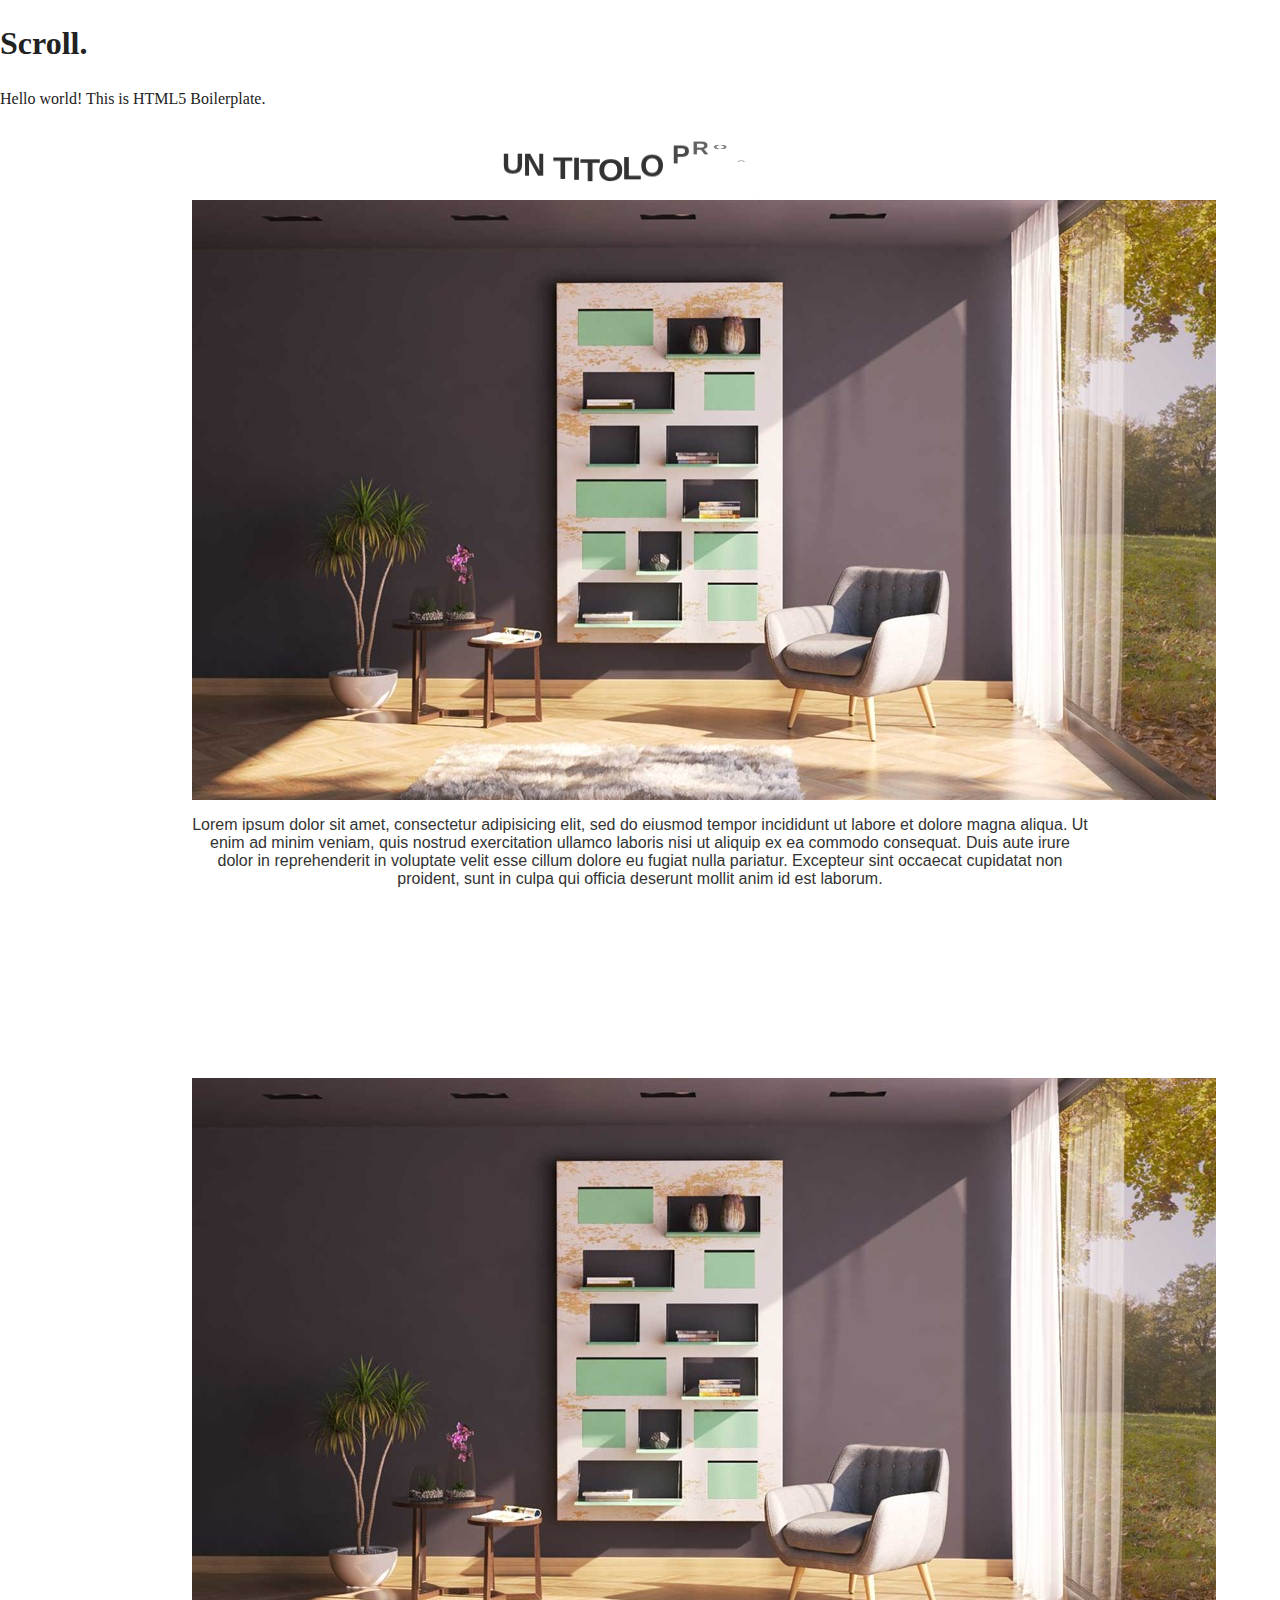
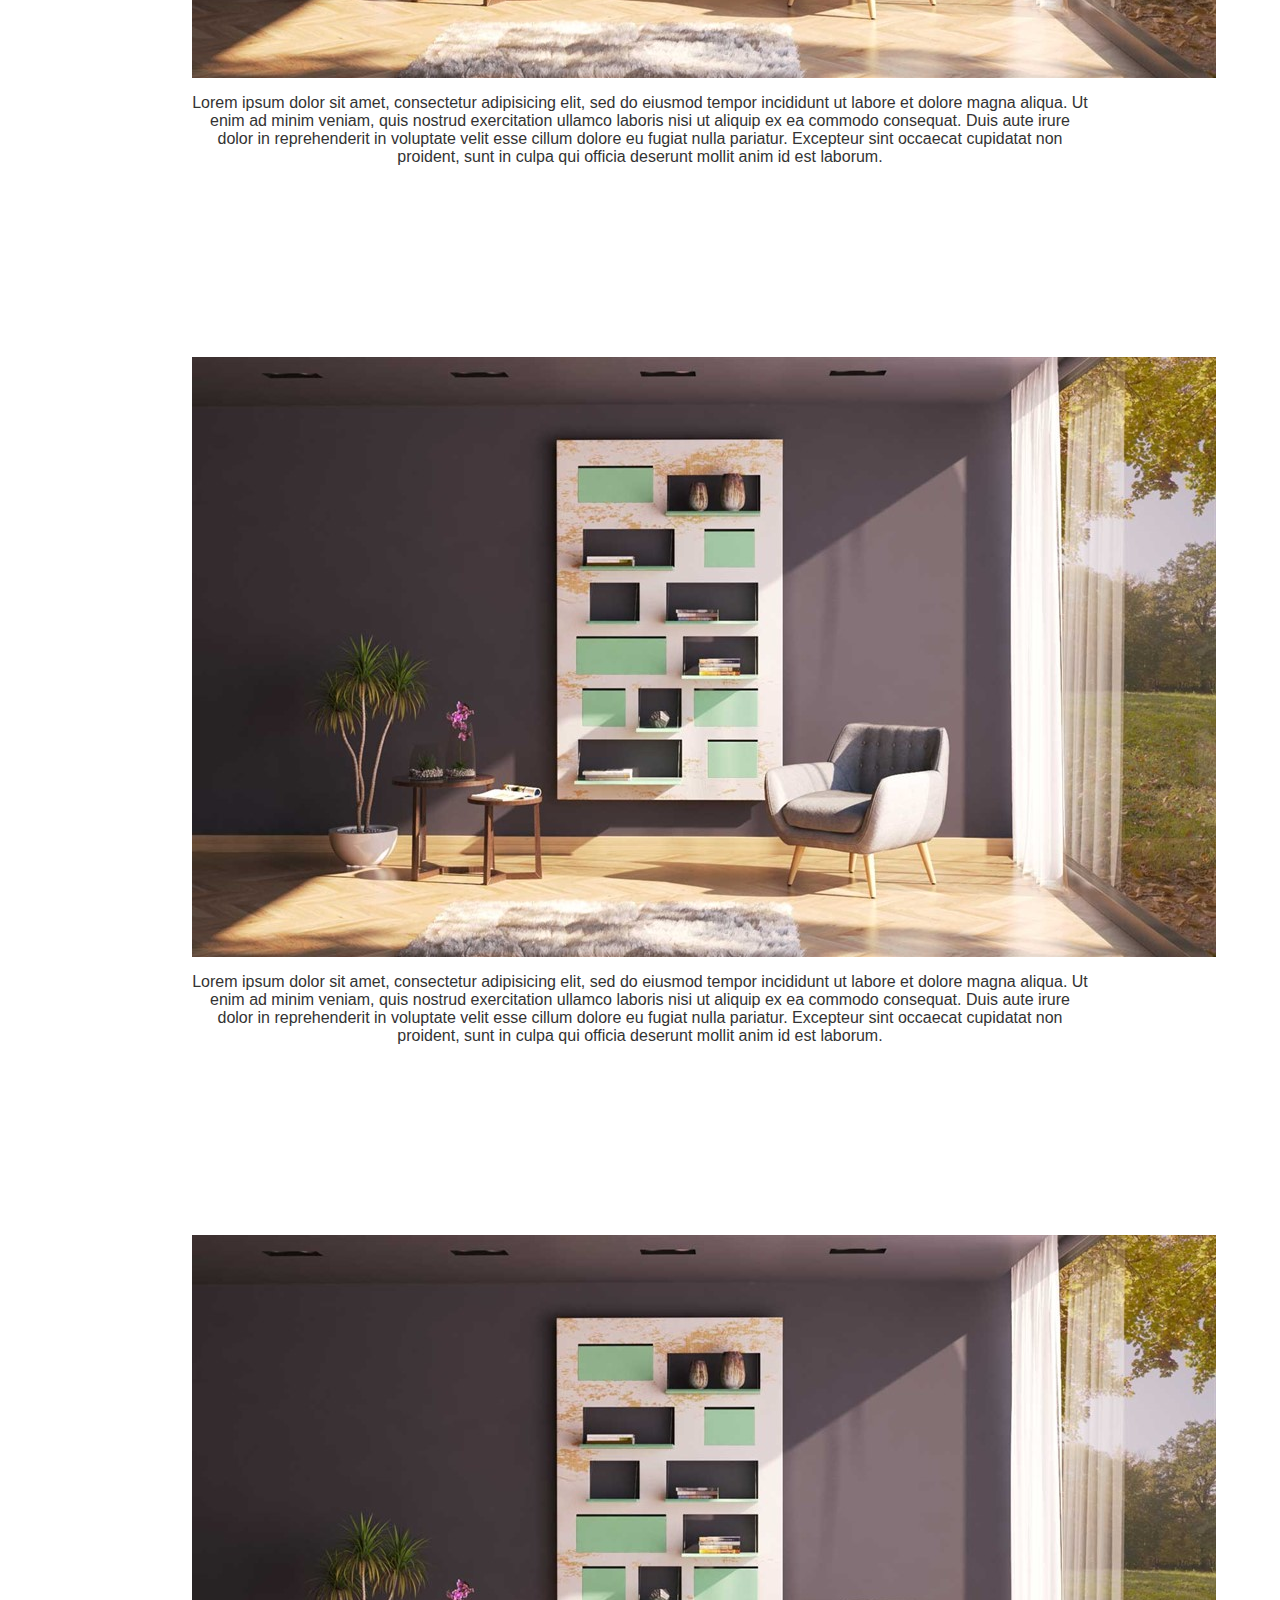
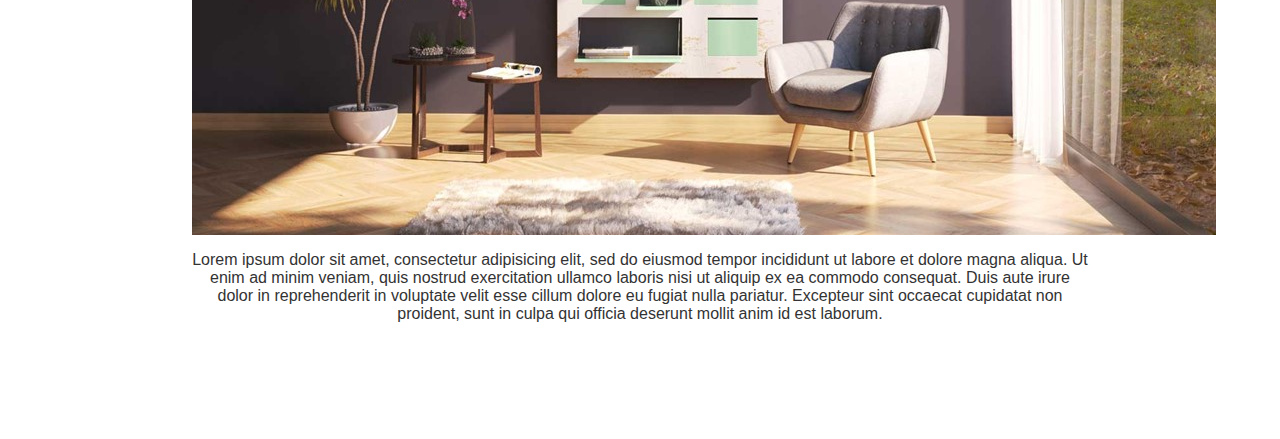
<file: index.html>
<!doctype html>
<html class="no-js" lang="">
<head>
  <meta charset="utf-8">
  <meta http-equiv="x-ua-compatible" content="ie=edge">
  <title>HOMEPAGE</title>
  <meta name="description" content="">
  <meta name="viewport" content="width=device-width, initial-scale=1">

  <link rel="manifest" href="site.webmanifest">
  <link rel="apple-touch-icon" href="icon.png">
  <!-- Place favicon.ico in the root directory -->

  <link rel="stylesheet" href="css/normalize.css">
  <link rel="stylesheet" href="css/main.css">
</head>
<body>
  <!--[if lte IE 9]>
  <p class="browserupgrade">You are using an <strong>outdated</strong> browser. Please <a href="https://browsehappy.com/">upgrade your browser</a> to improve your experience and security.</p>
  <![endif]-->

  <div id="main">
    <!-- Add your site or application content here -->
    <h1>Scroll.</h1>
    <p>Hello world! This is HTML5 Boilerplate.</p>


    <div class="hide-scroll">
      <h1  id="t1">Un titolo prova</h1>
      <img src="img/img.jpg" alt="bosco">
      <p>Lorem ipsum dolor sit amet, consectetur adipisicing elit, sed do eiusmod tempor incididunt ut labore et
        dolore magna aliqua. Ut enim ad minim veniam, quis nostrud exercitation ullamco laboris nisi ut aliquip ex ea commodo
        consequat. Duis aute irure dolor in reprehenderit in voluptate velit esse cillum dolore eu fugiat nulla pariatur.
        Excepteur sint occaecat cupidatat non proident, sunt in culpa qui officia deserunt mollit anim id est laborum.</p>
    </div>
    <div class="hide-scroll">
      <h1 id="t2">Un titolo prova 2</h1>
      <img src="img/img.jpg" alt="bosco">
      <p>Lorem ipsum dolor sit amet, consectetur adipisicing elit, sed do eiusmod tempor incididunt ut labore et
        dolore magna aliqua. Ut enim ad minim veniam, quis nostrud exercitation ullamco laboris nisi ut aliquip ex ea commodo
        consequat. Duis aute irure dolor in reprehenderit in voluptate velit esse cillum dolore eu fugiat nulla pariatur.
        Excepteur sint occaecat cupidatat non proident, sunt in culpa qui officia deserunt mollit anim id est laborum.</p>
    </div>
    <div class="hide-scroll">
      <h1 id="t3">Un titolo prova 3</h1>
      <img src="img/img.jpg" alt="bosco">
      <p>Lorem ipsum dolor sit amet, consectetur adipisicing elit, sed do eiusmod tempor incididunt ut labore et
        dolore magna aliqua. Ut enim ad minim veniam, quis nostrud exercitation ullamco laboris nisi ut aliquip ex ea commodo
        consequat. Duis aute irure dolor in reprehenderit in voluptate velit esse cillum dolore eu fugiat nulla pariatur.
        Excepteur sint occaecat cupidatat non proident, sunt in culpa qui officia deserunt mollit anim id est laborum.</p>
    </div>
    <div class="hide-scroll">
      <h1  id="t4">Un titolo prova 4</h1>
      <img src="img/img.jpg" alt="bosco">
      <p>Lorem ipsum dolor sit amet, consectetur adipisicing elit, sed do eiusmod tempor incididunt ut labore et
        dolore magna aliqua. Ut enim ad minim veniam, quis nostrud exercitation ullamco laboris nisi ut aliquip ex ea commodo
        consequat. Duis aute irure dolor in reprehenderit in voluptate velit esse cillum dolore eu fugiat nulla pariatur.
        Excepteur sint occaecat cupidatat non proident, sunt in culpa qui officia deserunt mollit anim id est laborum.</p>
    </div>


    </div>
    <script src="js/vendor/detectizr.js"></script>
    <script src="js/vendor/modernizr-3.5.0.min.js"></script>
    <script src="https://code.jquery.com/jquery-3.2.1.min.js" crossorigin="anonymous"></script>
    <script>window.jQuery || document.write('<script src="js/vendor/jquery-3.2.1.min.js"><\/script>')</script>
    <script src="js/vendor/greensock-js/src/minified/TweenMax.min.js"></script>
    <script src="js/plugins.js"></script>
    <script src="js/main.js"></script>

    <!-- Google Analytics: change UA-XXXXX-Y to be your site's ID. -->
    <script>
    window.ga=function(){ga.q.push(arguments)};ga.q=[];ga.l=+new Date;
    ga('create','UA-XXXXX-Y','auto');ga('send','pageview')
    </script>
    <script src="https://www.google-analytics.com/analytics.js" async defer></script>
  </body>
  </html>
</file>
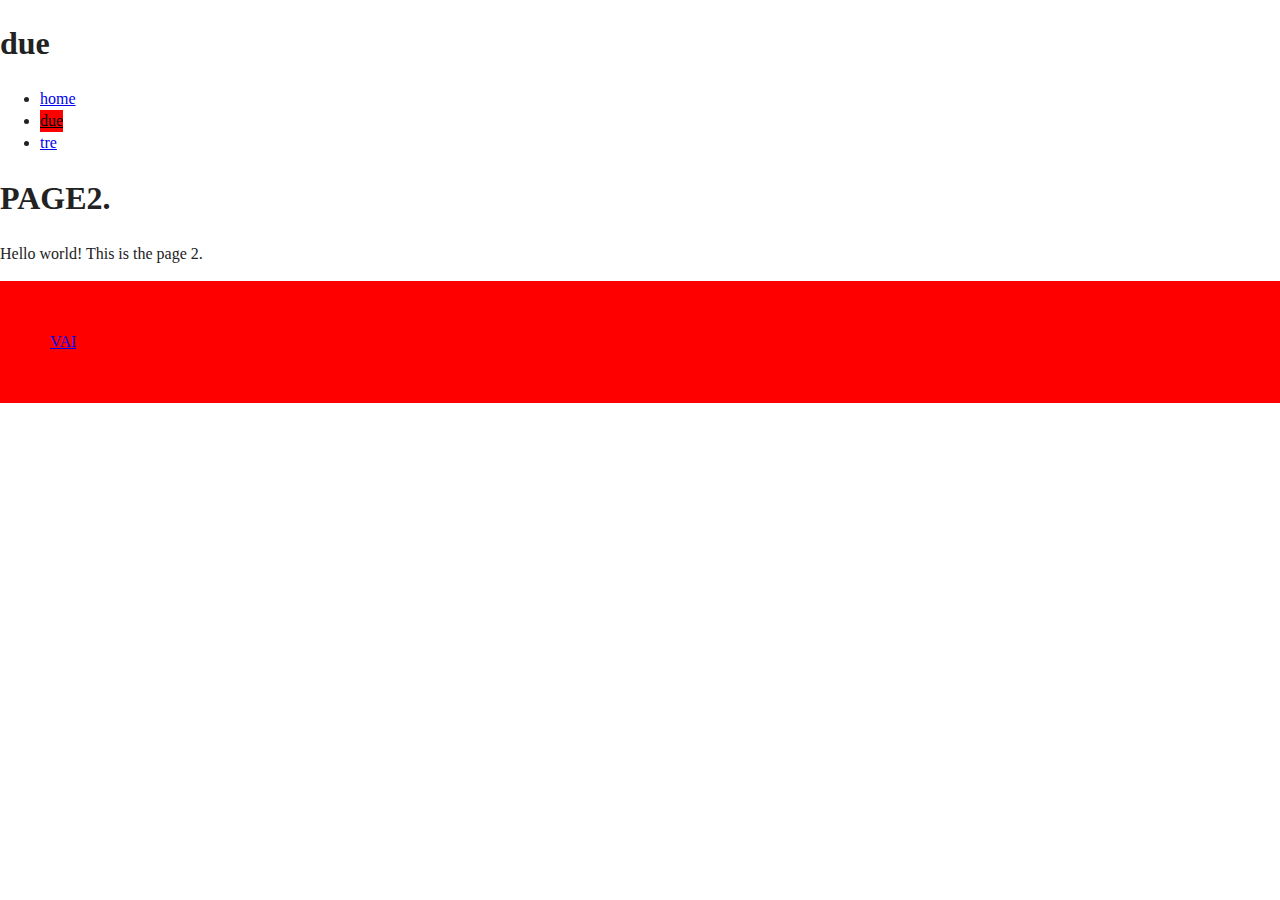
<file: page2.html>
<!doctype html>
<html class="no-js" lang="">
    <head>
        <meta charset="utf-8">
        <meta http-equiv="x-ua-compatible" content="ie=edge">
        <title>PAGE2</title>
        <meta name="description" content="">
        <meta name="viewport" content="width=device-width, initial-scale=1">

        <link rel="manifest" href="site.webmanifest">
        <link rel="apple-touch-icon" href="icon.png">
        <!-- Place favicon.ico in the root directory -->

        <link rel="stylesheet" href="css/normalize.css">
        <link rel="stylesheet" href="css/main.css">
    </head>
    <body>
        <!--[if lte IE 9]>
            <p class="browserupgrade">You are using an <strong>outdated</strong> browser. Please <a href="https://browsehappy.com/">upgrade your browser</a> to improve your experience and security.</p>
        <![endif]-->
        <h1>due</h1>
        <header>
        	<ul>
        		<li><a href="index.html">home</a></li>
        		<li><a href="page2.html" class="current">due</a></li>
        		<li><a href="page3.html">tre</a></li>
        	</ul>
        </header>
		<div id="main">
        <!-- Add your site or application content here -->
        	<h1>PAGE2.</h1>
        	<p>Hello world! This is the page 2.</p>
          <a href="index.html" class="stdBtn" style="background:red;display:block;padding:50px;">VAI</a>
        </div>
        <script src="js/vendor/modernizr-3.5.0.min.js"></script>
        <script src="https://code.jquery.com/jquery-3.2.1.min.js" integrity="sha256-hwg4gsxgFZhOsEEamdOYGBf13FyQuiTwlAQgxVSNgt4=" crossorigin="anonymous"></script>
        <script>window.jQuery || document.write('<script src="js/vendor/jquery-3.2.1.min.js"><\/script>')</script>
        <script src="js/plugins.js"></script>
        <script src="js/main.js"></script>

        <!-- Google Analytics: change UA-XXXXX-Y to be your site's ID. -->
        <script>
            window.ga=function(){ga.q.push(arguments)};ga.q=[];ga.l=+new Date;
            ga('create','UA-XXXXX-Y','auto');ga('send','pageview')
        </script>
        <script src="https://www.google-analytics.com/analytics.js" async defer></script>
    </body>
</html>
</file>
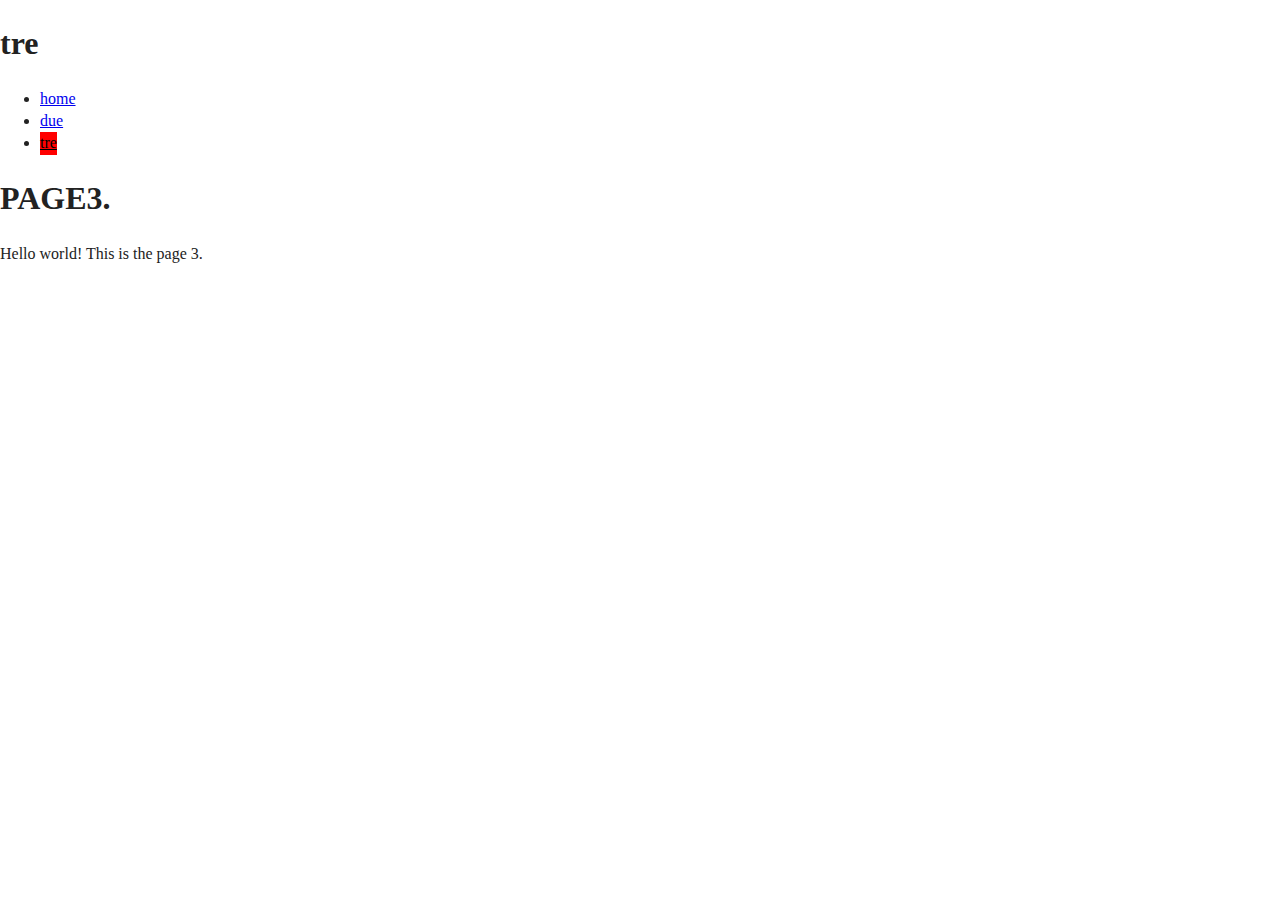
<file: page3.html>
<!doctype html>
<html class="no-js" lang="">
    <head>
        <meta charset="utf-8">
        <meta http-equiv="x-ua-compatible" content="ie=edge">
        <title>PAGE3</title>
        <meta name="description" content="">
        <meta name="viewport" content="width=device-width, initial-scale=1">

        <link rel="manifest" href="site.webmanifest">
        <link rel="apple-touch-icon" href="icon.png">
        <!-- Place favicon.ico in the root directory -->

        <link rel="stylesheet" href="css/normalize.css">
        <link rel="stylesheet" href="css/main.css">
    </head>
    <body>
        <!--[if lte IE 9]>
            <p class="browserupgrade">You are using an <strong>outdated</strong> browser. Please <a href="https://browsehappy.com/">upgrade your browser</a> to improve your experience and security.</p>
        <![endif]-->
        <h1>tre</h1>
        <header>
        	<ul>
        		<li><a href="index.html">home</a></li>
        		<li><a href="page2.html">due</a></li>
        		<li><a href="page3.html" class="current">tre</a></li>
        	</ul>
        </header>
		<div id="main">
        <!-- Add your site or application content here -->
        	<h1>PAGE3.</h1>
        	<p>Hello world! This is the page 3.</p>
        </div>
        <script src="js/vendor/modernizr-3.5.0.min.js"></script>
        <script src="https://code.jquery.com/jquery-3.2.1.min.js" integrity="sha256-hwg4gsxgFZhOsEEamdOYGBf13FyQuiTwlAQgxVSNgt4=" crossorigin="anonymous"></script>
        <script>window.jQuery || document.write('<script src="js/vendor/jquery-3.2.1.min.js"><\/script>')</script>
        <script src="js/plugins.js"></script>
        <script src="js/main.js"></script>

        <!-- Google Analytics: change UA-XXXXX-Y to be your site's ID. -->
        <script>
            window.ga=function(){ga.q.push(arguments)};ga.q=[];ga.l=+new Date;
            ga('create','UA-XXXXX-Y','auto');ga('send','pageview')
        </script>
        <script src="https://www.google-analytics.com/analytics.js" async defer></script>
    </body>
</html>
</file>
<file: css/main.css>
/*! HTML5 Boilerplate v6.0.1 | MIT License | https://html5boilerplate.com/ */

/*
 * What follows is the result of much research on cross-browser styling.
 * Credit left inline and big thanks to Nicolas Gallagher, Jonathan Neal,
 * Kroc Camen, and the H5BP dev community and team.
 */

/* ==========================================================================
   Base styles: opinionated defaults
   ========================================================================== */

html {
    color: #222;
    font-size: 1em;
    line-height: 1.4;
}

/*
 * Remove text-shadow in selection highlight:
 * https://twitter.com/miketaylr/status/12228805301
 *
 * Vendor-prefixed and regular ::selection selectors cannot be combined:
 * https://stackoverflow.com/a/16982510/7133471
 *
 * Customize the background color to match your design.
 */

::-moz-selection {
    background: #b3d4fc;
    text-shadow: none;
}

::selection {
    background: #b3d4fc;
    text-shadow: none;
}

/*
 * A better looking default horizontal rule
 */

hr {
    display: block;
    height: 1px;
    border: 0;
    border-top: 1px solid #ccc;
    margin: 1em 0;
    padding: 0;
}

/*
 * Remove the gap between audio, canvas, iframes,
 * images, videos and the bottom of their containers:
 * https://github.com/h5bp/html5-boilerplate/issues/440
 */

audio,
canvas,
iframe,
img,
svg,
video {
    vertical-align: middle;
}

/*
 * Remove default fieldset styles.
 */

fieldset {
    border: 0;
    margin: 0;
    padding: 0;
}

/*
 * Allow only vertical resizing of textareas.
 */

textarea {
    resize: vertical;
}

/* ==========================================================================
   Browser Upgrade Prompt
   ========================================================================== */

.browserupgrade {
    margin: 0.2em 0;
    background: #ccc;
    color: #000;
    padding: 0.2em 0;
}

/* ==========================================================================
   Author's custom styles
   ========================================================================== */



.current {
	display:inline-block;
	background:red;
	color:#000;
}

.hide-scroll {
  width: 70%;
  padding-left: 15%;
  padding-right: 15%;
  text-align: center;
  opacity: 1;
  margin-bottom: 50px;
  padding-bottom: 50px;
  color: #333;
  overflow: hidden;
}
.hide-scroll h1{
  text-transform: uppercase;
  /* opacity: 0; */
  font: 800 30px helvetica, sans-serif;
}
.hide-scroll p{
  /* opacity: 0; */
  font: 400 16px helvetica, sans-serif;
}
.hide-scroll img{
  /* opacity: 0; */
}
.hide-scroll.show {}

span{
  display: inline-block;
  white-space: pre;
  perspective: 400;
}













/* ==========================================================================
   Helper classes
   ========================================================================== */

/*
 * Hide visually and from screen readers
 */

.hidden {
    display: none !important;
}

/*
 * Hide only visually, but have it available for screen readers:
 * https://snook.ca/archives/html_and_css/hiding-content-for-accessibility
 *
 * 1. For long content, line feeds are not interpreted as spaces and small width
 *    causes content to wrap 1 word per line:
 *    https://medium.com/@jessebeach/beware-smushed-off-screen-accessible-text-5952a4c2cbfe
 */

.visuallyhidden {
    border: 0;
    clip: rect(0 0 0 0);
    -webkit-clip-path: inset(50%);
    clip-path: inset(50%);
    height: 1px;
    margin: -1px;
    overflow: hidden;
    padding: 0;
    position: absolute;
    width: 1px;
    white-space: nowrap; /* 1 */
}

/*
 * Extends the .visuallyhidden class to allow the element
 * to be focusable when navigated to via the keyboard:
 * https://www.drupal.org/node/897638
 */

.visuallyhidden.focusable:active,
.visuallyhidden.focusable:focus {
    clip: auto;
    -webkit-clip-path: none;
    clip-path: none;
    height: auto;
    margin: 0;
    overflow: visible;
    position: static;
    width: auto;
    white-space: inherit;
}

/*
 * Hide visually and from screen readers, but maintain layout
 */

.invisible {
    visibility: hidden;
}

/*
 * Clearfix: contain floats
 *
 * For modern browsers
 * 1. The space content is one way to avoid an Opera bug when the
 *    `contenteditable` attribute is included anywhere else in the document.
 *    Otherwise it causes space to appear at the top and bottom of elements
 *    that receive the `clearfix` class.
 * 2. The use of `table` rather than `block` is only necessary if using
 *    `:before` to contain the top-margins of child elements.
 */

.clearfix:before,
.clearfix:after {
    content: " "; /* 1 */
    display: table; /* 2 */
}

.clearfix:after {
    clear: both;
}

/* ==========================================================================
   EXAMPLE Media Queries for Responsive Design.
   These examples override the primary ('mobile first') styles.
   Modify as content requires.
   ========================================================================== */

@media only screen and (min-width: 35em) {
    /* Style adjustments for viewports that meet the condition */
}

@media print,
       (-webkit-min-device-pixel-ratio: 1.25),
       (min-resolution: 1.25dppx),
       (min-resolution: 120dpi) {
    /* Style adjustments for high resolution devices */
}

/* ==========================================================================
   Print styles.
   Inlined to avoid the additional HTTP request:
   http://www.phpied.com/delay-loading-your-print-css/
   ========================================================================== */

@media print {
    *,
    *:before,
    *:after {
        background: transparent !important;
        color: #000 !important; /* Black prints faster:
                                   http://www.sanbeiji.com/archives/953 */
        box-shadow: none !important;
        text-shadow: none !important;
    }

    a,
    a:visited {
        text-decoration: underline;
    }

    a[href]:after {
        content: " (" attr(href) ")";
    }

    abbr[title]:after {
        content: " (" attr(title) ")";
    }

    /*
     * Don't show links that are fragment identifiers,
     * or use the `javascript:` pseudo protocol
     */

    a[href^="#"]:after,
    a[href^="javascript:"]:after {
        content: "";
    }

    pre {
        white-space: pre-wrap !important;
    }
    pre,
    blockquote {
        border: 1px solid #999;
        page-break-inside: avoid;
    }

    /*
     * Printing Tables:
     * http://css-discuss.incutio.com/wiki/Printing_Tables
     */

    thead {
        display: table-header-group;
    }

    tr,
    img {
        page-break-inside: avoid;
    }

    p,
    h2,
    h3 {
        orphans: 3;
        widows: 3;
    }

    h2,
    h3 {
        page-break-after: avoid;
    }
}
</file>
